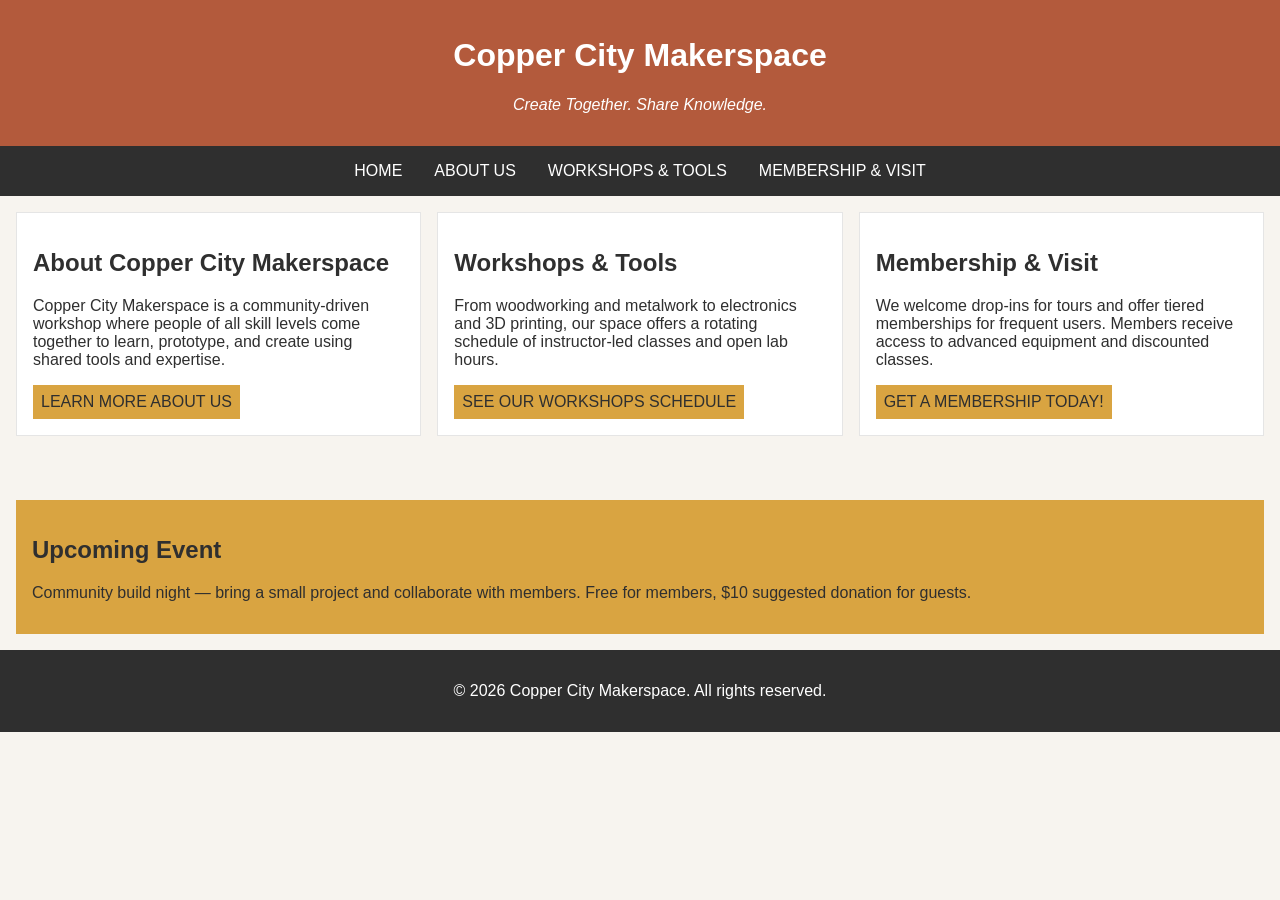
<file: index.html>
<!DOCTYPE html>
<html lang="en">
<head>
    <meta charset="UTF-8">
    <meta name="viewport" content="width=device-width, initial-scale=1.0">
    <link rel="stylesheet" href="styles.css">
    <title>Copper City Makerspace</title>
</head>
<body>
    <header>
        <h1>Copper City Makerspace</h1>
        <p>Create Together. Share Knowledge.</p>
    </header>
<nav>
    <ul>
        <li><a href="index.html">Home</a></li>
        <li><a href="about.html">About Us</a></li>
        <li><a href="workshop.html">Workshops & Tools</a></li>
        <li><a href="memberships.html">Membership & Visit</a></li>
    </ul>
</nav>
<main class="card-row">
    <section id="about">
        <h2>About Copper City Makerspace</h2>
        <p>Copper City Makerspace is a community-driven workshop where people of all skill levels come together to learn, prototype, and create using shared tools and expertise.</p>
        <a href="about.html">Learn More About Us</a>
    </section>
    
    <section id="workshops">
        <h2>Workshops & Tools</h2>
        <p>From woodworking and metalwork to electronics and 3D printing, our space offers a rotating schedule of instructor-led classes and open lab hours.</p>
        <a href="workshop.html">See Our Workshops Schedule</a>
    </section>
    <section id="memberships">
        <h2>Membership & Visit</h2>
        <p>We welcome drop-ins for tours and offer tiered memberships for frequent users. Members receive access to advanced equipment and discounted classes.</p>
        <a href="memberships.html">Get a Membership Today!</a>
    </section>    
</main>
<aside>
    <h2>Upcoming Event</h2>
    <p>Community build night — bring a small project and collaborate with members. Free for members, $10 suggested donation for guests.</p>
</aside>
<footer>
    <p>&copy; 2026 Copper City Makerspace. All rights reserved.</p>
</footer>
</body>
</html>
</file>
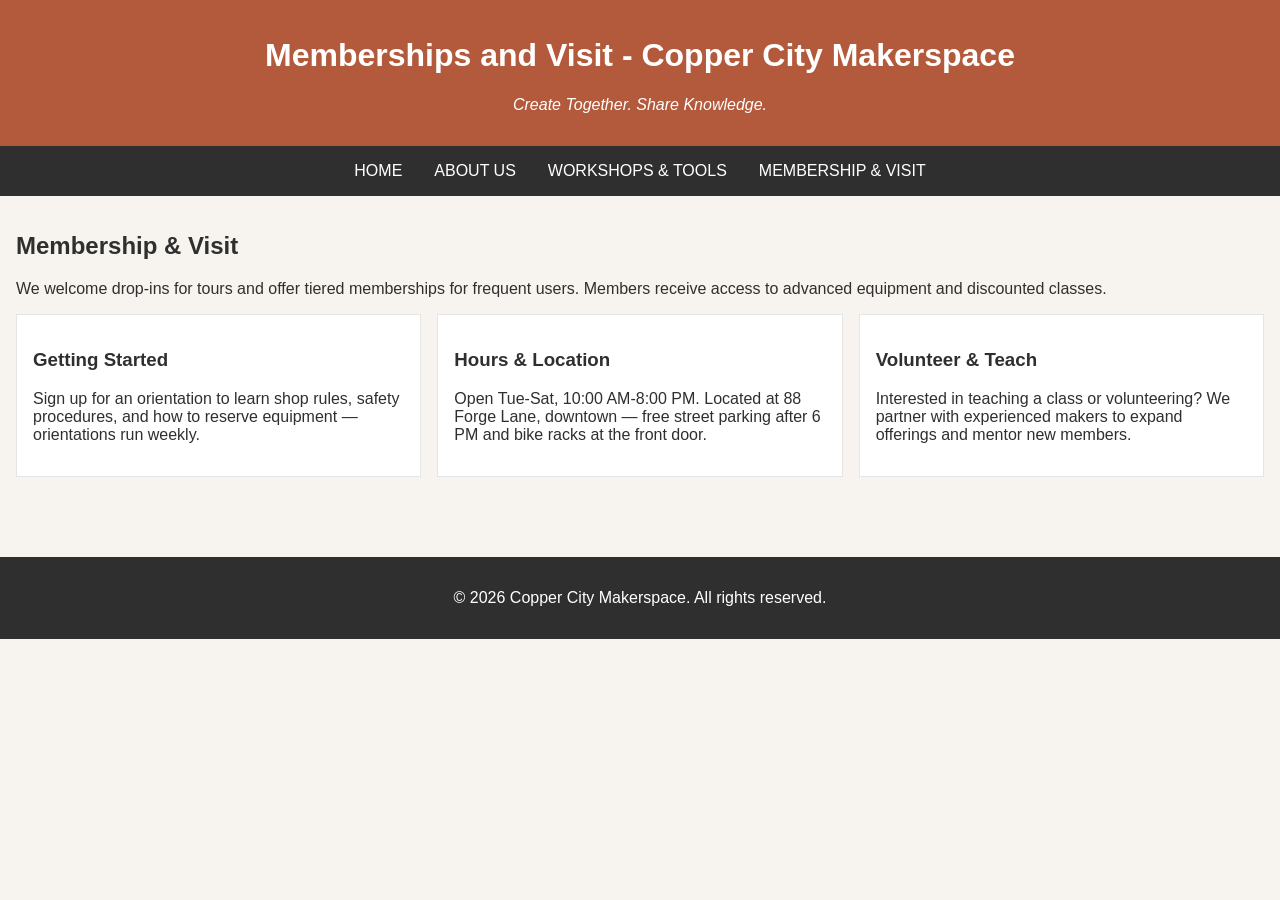
<file: memberships.html>
<!DOCTYPE html>
<html lang="en">   
<head>
    <meta charset="UTF-8">
    <meta name="viewport" content="width=device-width, initial-scale=1.0">
    <link rel="stylesheet" href="styles.css">
    <title>Memberships- Copper City Makerspace</title>
    </head>
<body>
    <header>
        <h1>Memberships and Visit - Copper City Makerspace</h1>
        <p>Create Together. Share Knowledge.</p>
    </header>
    <nav>
    <ul>
        <li><a href="index.html">Home</a></li>
        <li><a href="about.html">About Us</a></li>
        <li><a href="workshop.html">Workshops & Tools</a></li>
        <li><a href="memberships.html">Membership & Visit</a></li>
    </ul>
</nav>
<main>
    <section id="memberships">
        <h2>Membership & Visit</h2>
        <p>We welcome drop-ins for tours and offer tiered memberships for frequent users. Members receive access to advanced equipment and discounted classes.</p>
        <div class="card-row"> 
            <section>
                <h3>Getting Started</h3>
                <p>Sign up for an orientation to learn shop rules, safety procedures, and how to reserve equipment — orientations run weekly.</p>
            </section>
            <section>
                <h3>Hours & Location</h3>
                <p>Open Tue-Sat, 10:00 AM-8:00 PM. Located at 88 Forge Lane, downtown — free street parking after 6 PM and bike racks at the front door.</p>
            </section>
            <section>
                <h3>Volunteer & Teach</h3>
                <p>Interested in teaching a class or volunteering? We partner with experienced makers to expand offerings and mentor new members.</p>
            </section>
        </div>
    </section>
</main>
<footer>
    <p>&copy; 2026 Copper City Makerspace. All rights reserved.</p>
</footer>
</body>
</html>
</file>
<file: styles.css>
/* =====  CSS by Christina Carrasquilla, Updated by Hudson Simpson ♥ =====  */

/* ===== Color Palette 

Copper:#B35A3C
Charcoal:#2F2F2F
Light Background:#F7F4EF
Card Background:#FFFFFF
Soft Gold:#D9A441
Border:#E5E5E5

===== */

/* ===== GLOBAL (Base) Styles ===== */

body {
    font-family: Arial, sans-serif;
    margin: 0;
    background-color: #F7F4EF;
    color: #2F2F2F;
    display: grid;
    grid-template-columns: 1fr;
}

header {
    background-color: #B35A3C;
    color: white;
    text-align: center;
    padding: 1rem;
}

header img {
    margin-top: 0.5rem;
}
header p {
    font-style:italic;
}
nav {
    background-color: #2F2F2F;
    padding:.5rem;
}

nav ul {
    list-style: none;
    margin: 0;
    padding: 0;
    display: flex;
    justify-content: center;
    gap: 1rem;
}

nav a {
    color: white;
    text-decoration: none;
    padding: 0.5rem;
    display: inline-block;
    text-transform:uppercase;
}

nav a:hover {
    background-color: #B35A3C;
}

main {
    padding: 1rem;
}

main a {
    background-color: #D9A441;
    color:#2F2F2F;
    text-decoration: none;
    padding: 0.5rem;
    display: inline-block;
    text-transform:uppercase;
}

main a:hover {
    background-color: #B35A3C;
        color: white;

}

section {
    margin-bottom: 2rem;
}


.card-row section {
    background-color: white;
    border: 1px solid #E5E5E5;
    padding: 1rem;
}

img {
    display: block;
    margin-top: 0.5rem;
    max-width: 100%;
}

aside {
    background-color: #D9A441;
    padding: 1rem;
    margin: 1rem;
}

footer {
    background-color: #2F2F2F;
    color: white;
    text-align: center;
    padding: 1rem;
}

/* ===== MEDIA QUERY (MEDIUM ===== */
@media screen and (min-width: 817px) {
    nav ul {
    display: flex;
    justify-content: center;
    gap: 1rem;
    }

    .card-row {
    display: flex;
    gap: 1rem;
}

    .card-row section {
    width: 30%;
}

}
</file>
